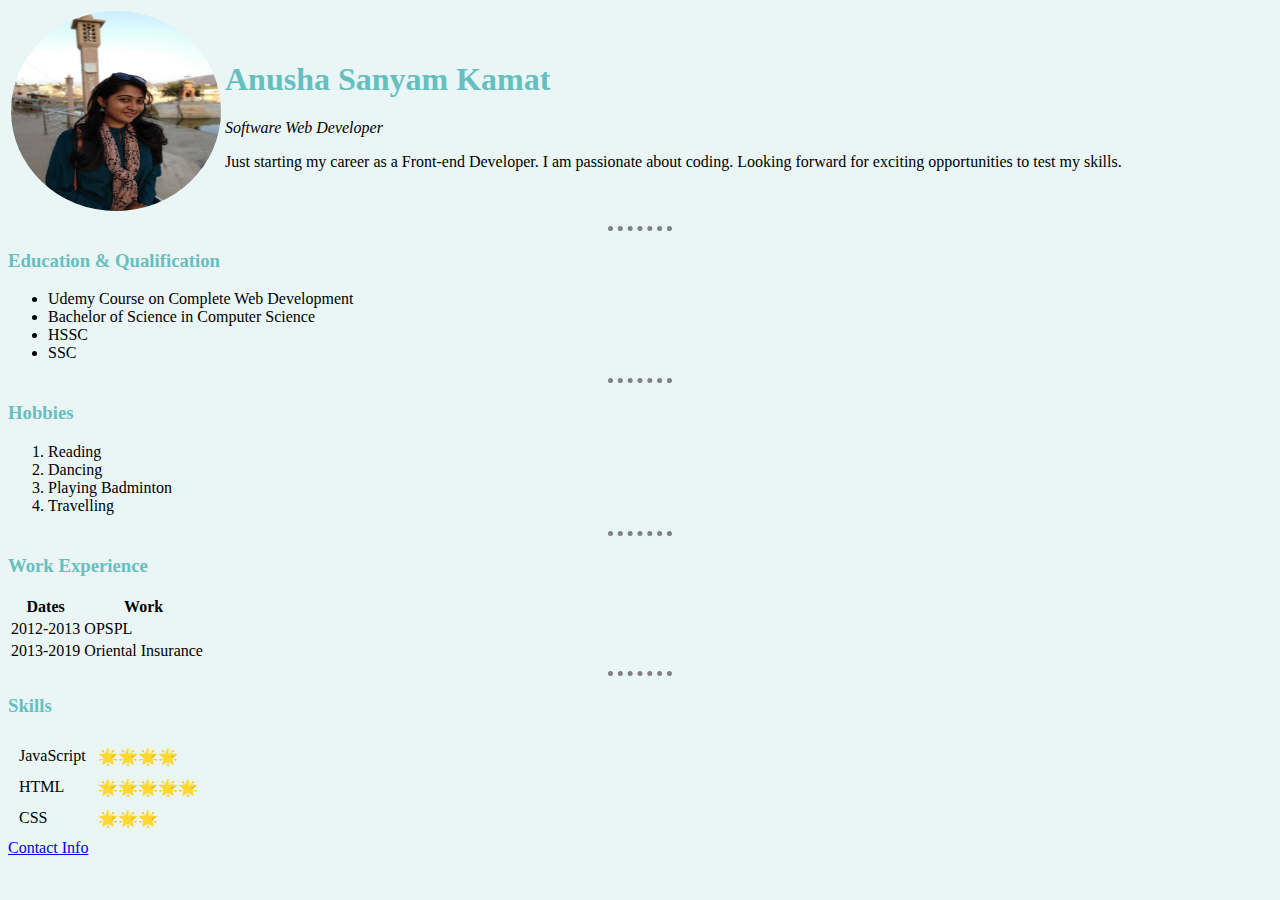
<file: index.html>
<!DOCTYPE html>
<html lang="en">
<head>
    <meta charset="UTF-8">
    <meta name="viewport" content="width=device-width, initial-scale=1.0">
    <title>Anusha's Personal Site</title>
    <link rel="stylesheet" href="css/styles.css">
</head>
<body>
    <table>
        <tr>
            <td>
                <img class="anu-pic" src="images/anusha.jpeg" alt="anusha-profile-picture">
            </td>
            <td>
                <h1>Anusha Sanyam Kamat</h1>
                <p><em>Software Web Developer</em></p>
                <p>Just starting my career as a Front-end Developer. 
                   I am passionate about coding. 
                   Looking forward for exciting opportunities to test my skills.
                </p>
            </td>
        </tr>     
    </table>
     
    <hr>
    <h3>Education & Qualification</h3>
    <ul>
        <li>Udemy Course on Complete Web Development</li>
        <li>Bachelor of Science in Computer Science</li>
        <li>HSSC</li>
        <li>SSC</li>
    </ul>
    <hr>
    <h3>Hobbies</h3>
    <ol type="1">
        <li>Reading</li>
        <li>Dancing</li>
        <li>Playing Badminton</li>
        <li>Travelling</li>
    </ol>
    <hr>
    <h3>Work Experience</h3>
    <table>
        <tr>
         <th>Dates</th>
         <th>Work</th>
        </tr>
        <tr>
            <td>2012-2013</td>
            <td>OPSPL</td>
        </tr>
        <tr>
            <td>2013-2019</td>
            <td>Oriental Insurance</td>
        </tr> 
    </table>
    <hr>
    <h3>Skills</h3>
    <table cellspacing="10">
        <tr>
            <td>JavaScript</td>
            <td>🌟🌟🌟🌟</td>
        </tr>
        <tr>
            <td>HTML</td>
            <td>🌟🌟🌟🌟🌟</td>
        </tr>
        <tr>
            <td>CSS</td>
            <td>🌟🌟🌟</td>
        </tr>

    </table>
</body>
<a href="contact.html">Contact Info</a>
</html>
</file>
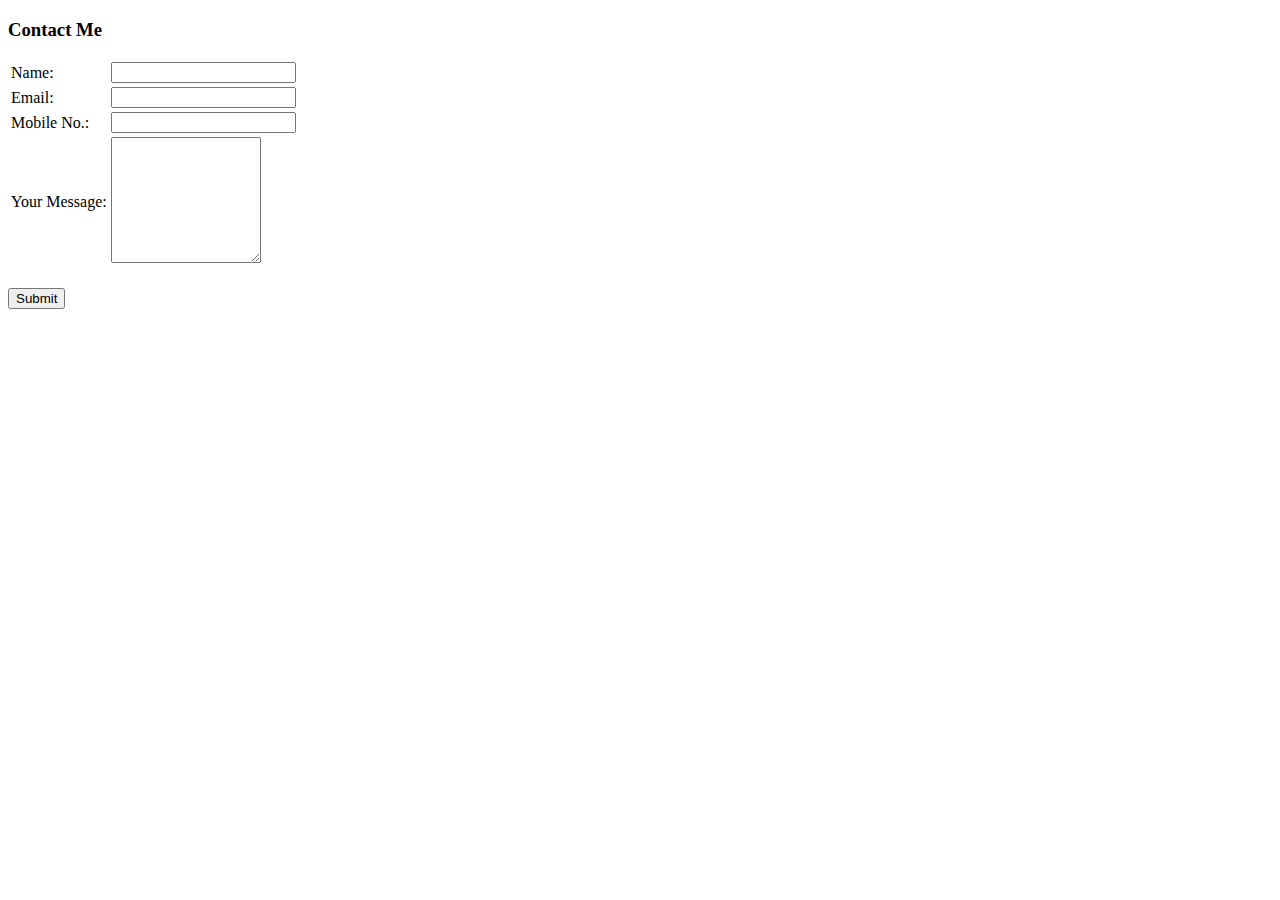
<file: contact.html>
<!DOCTYPE html>
<html lang="en">
<head>
    <meta charset="UTF-8">
    <meta name="viewport" content="width=device-width, initial-scale=1.0">
    <title>Contact Me</title>
</head>
<body>
    <h3>Contact Me</h3>
    <form action="mailto:anushamahale@gmail.com" method="post">
        <table>
            <tr>
                <td><label>Name:</label></td>
                <td><input type="text" name="Your Name"></td>
            </tr>
            <tr>
                <td><label>Email:</label></td>
                <td><input type="email" name="Your Email"></td>
            </tr>
            <tr>
                <td><label>Mobile No.:</label></td>
                <td><input type="number" name="Your Phone No."></td>
            </tr>
            <tr>
                <td><label>Your Message:</label></td>
                <td><textarea name="Your Message Here" rows="8" cols="16"></textarea></td>
            </tr>
        </table><br>
        <input type="submit" name="Click Submit">
           
    </form>
    
</body>
</html>
</file>
<file: css/styles.css>
body {
    background-color: #EAF6F6;
}
hr {
    border-style: none;
    border-top-style: dotted;
    width: 5%;
    border-color: gray;
    border-width: 5px;
}

h1 {
    color: #66BFBF;
}

h2 {
    color: #66BFBF;
}

h3 {
    color: #66BFBF;
}

.anu-pic {
    height: 200px;
    width: 210px;
    border-radius: 100%;
    
}
</file>
